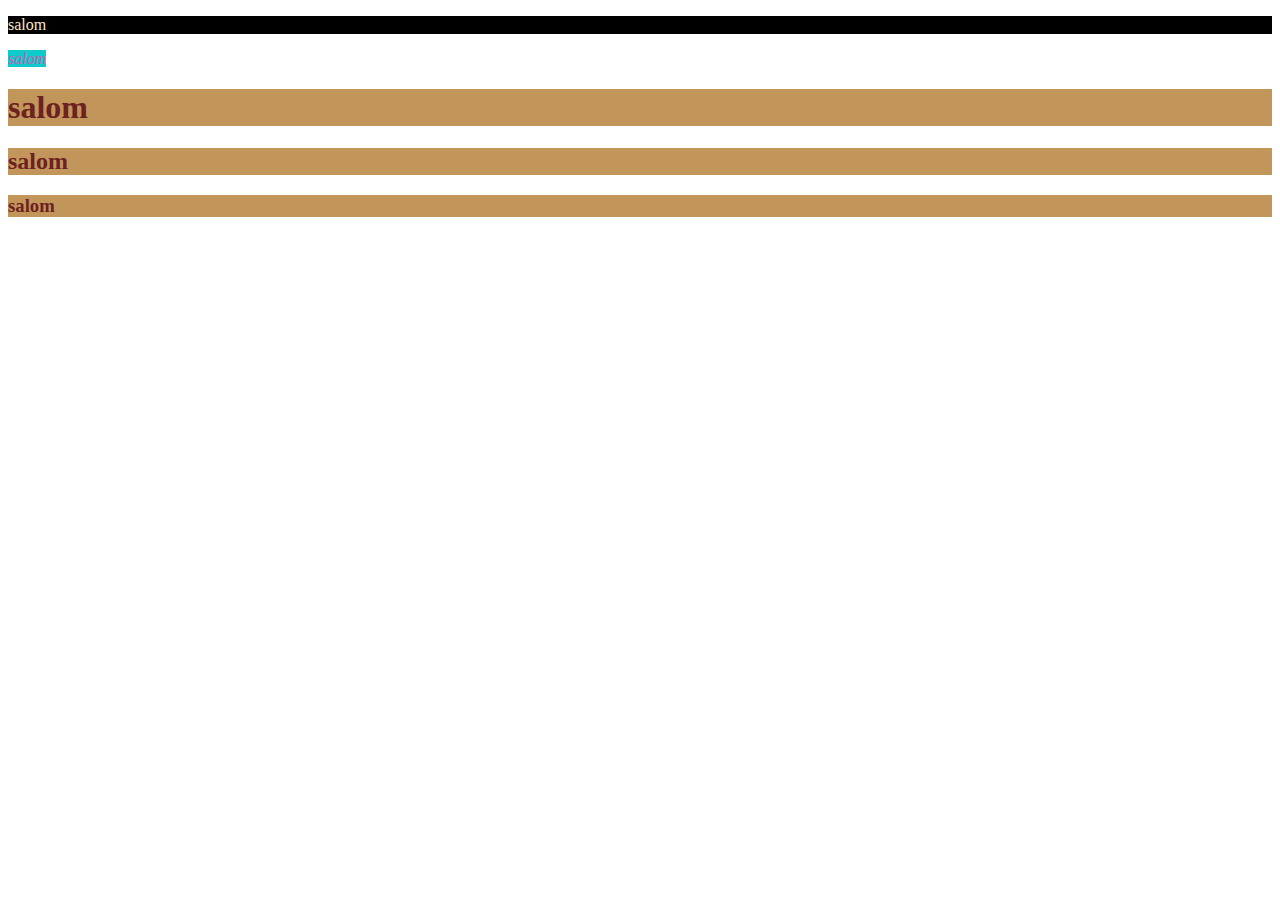
<file: index.html>
<!DOCTYPE html>
<html lang="en">
<head>
    <meta charset="UTF-8">
    <meta name="viewport" content="width=device-width, initial-scale=1.0">
    <title>Document</title>
    <link rel="stylesheet" href="/style.css">
    <style>
    i{
        color: rgb(196, 99, 178); 
        background-color: rgb(13, 203, 203);
    }
   </style>
</head>
<body>  
    <p style="color: bisque; 
    background-color: black;"> salom</p>
    <i>salom</i>

    <h1>salom</h1>
    <h2>salom</h2>
    <h3>salom</h3>
</body>
</html>
</file>
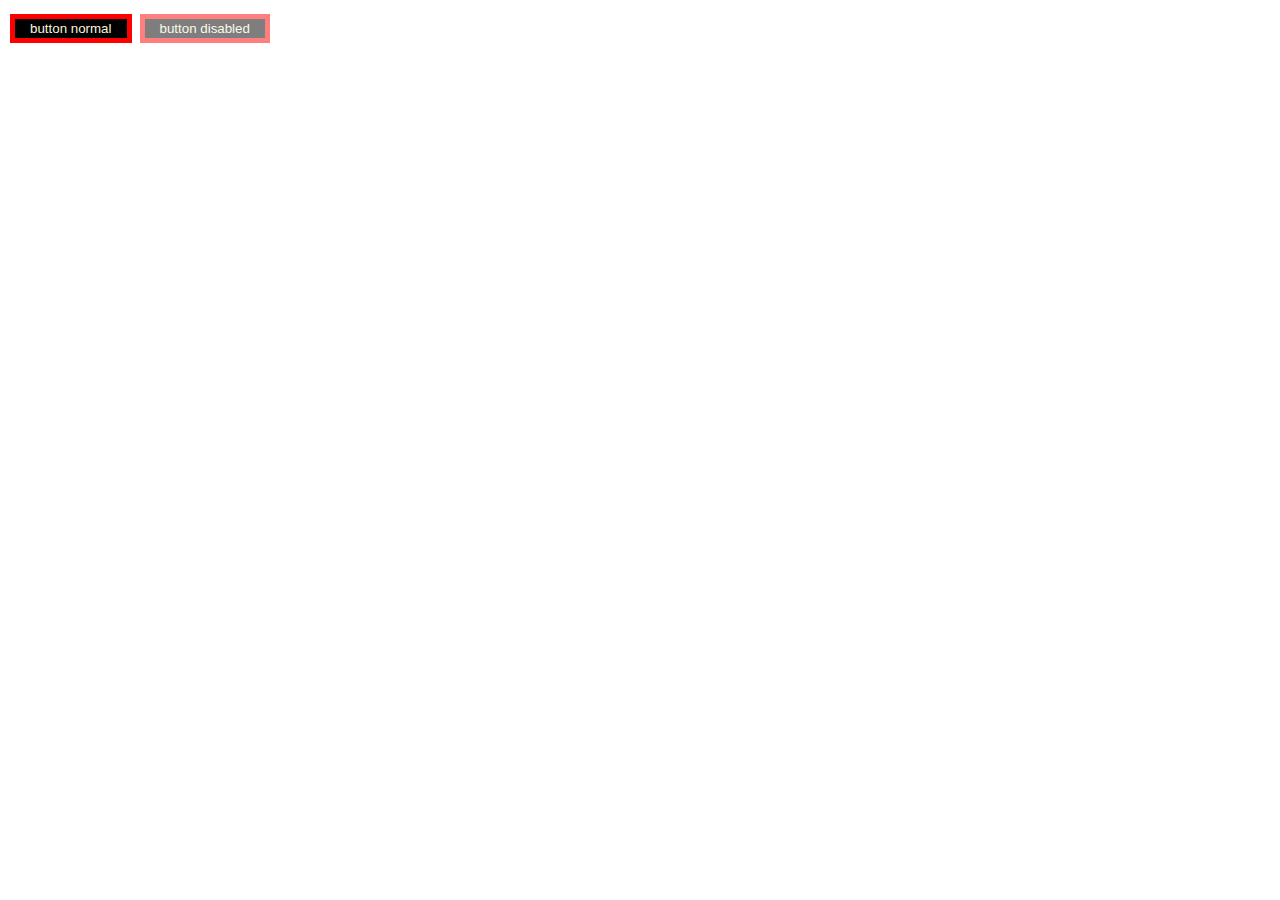
<file: disabled button.html>
<!DOCTYPE html>
<html lang="en">
<head>
    <meta charset="UTF-8">
    <meta name="viewport" content="width=device-width, initial-scale=1.0">
    <title>Document</title>
    <style>
        .button{
            background-color: black;
            color: beige;
            border: 5px solid red;
            padding: 2px 15px;
            margin: 6px 2px;
            cursor: ew-resize;

        }
        .disabled{
     opacity:  0.5;
     cursor: not-allowed;

        }

    </style>
</head>
<body>
   <button class="button"> button normal</button> 
   <button class="button disabled"> button disabled</button>
   <h1>
   
   </h1>
</body>
</html>
</file>
<file: style.css>
h1, h2, h3, p, i{
    color: rgb(110, 33, 33);
    background-color: rgb(194, 150, 91);
}
</file>
